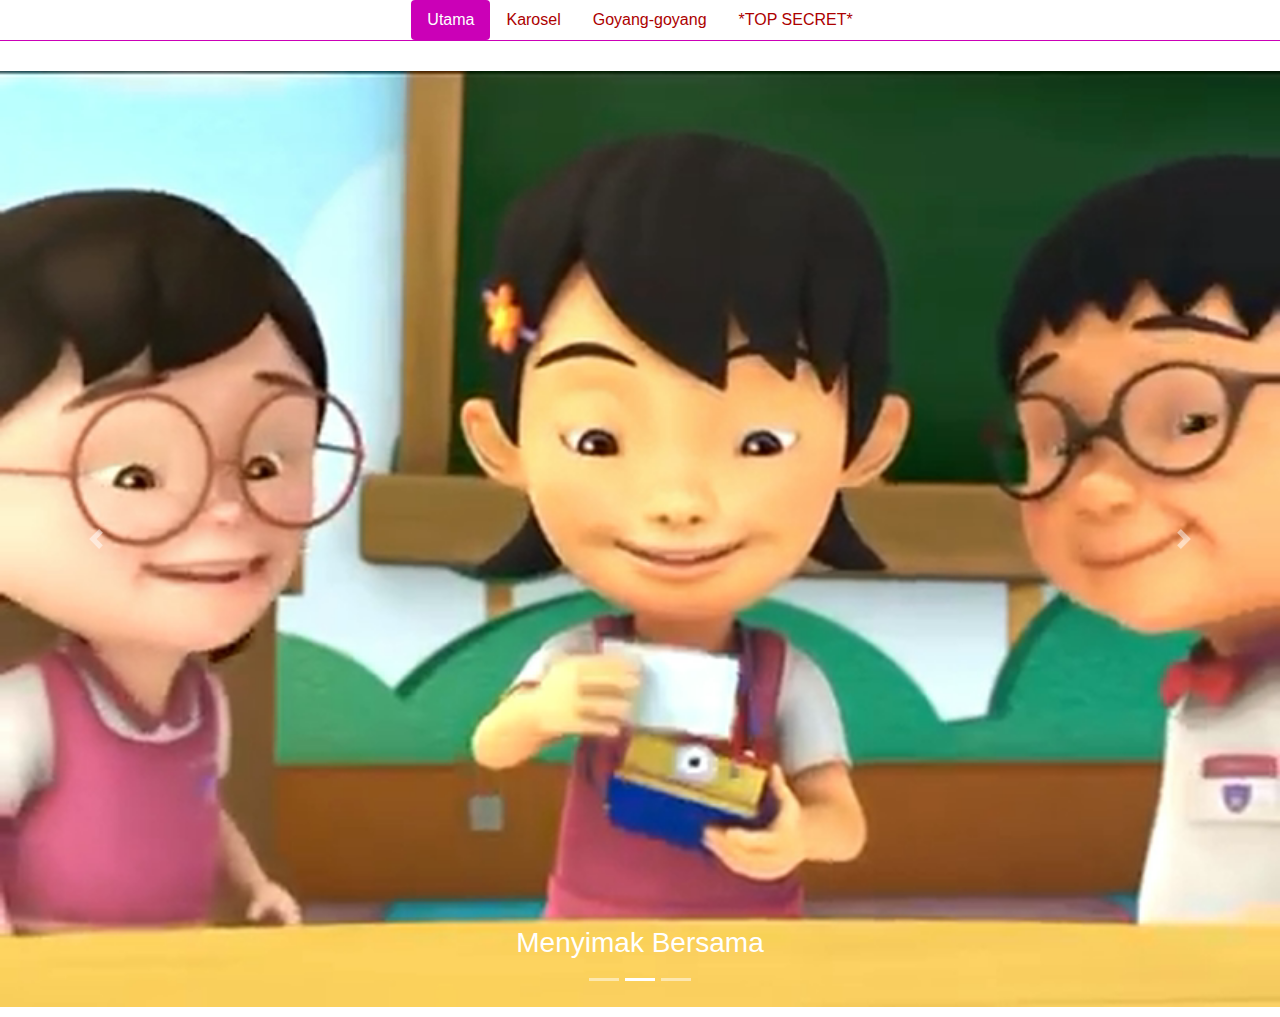
<file: collabs/Karosel.html>
<!doctype html>
<html>
<head>
<meta charset="utf-8">
<title>karosel</title>
<link href="css/gayaku.css" rel="stylesheet" type="text/css">
<link href="css/bootstrap.css" rel="stylesheet" type="text/css">
<link href="css/bootstrap-grid.css" rel="stylesheet" type="text/css">
<link href="css/teruntuk karosel.css" rel="stylesheet" type="text/css">

</head>
<body>

<nav class="nav nav-pills justify-content-center">
	<a class="nav-item nav-link active" href="Butstrep.html">Utama</a>
	<a class="nav-item nav-link" href="Karosel.html">Karosel</a>
    <a class="nav-item nav-link" href="Study.html">Goyang-goyang</a>
    <a class="nav-item nav-link" href="Susantie.html">*TOP SECRET*</a>
</nav>

<section>

<div id="myCarousel" class="carousel slide bg-inverse w-100 ml-auto mr-auto" data-ride="carousel">
  <ol class="carousel-indicators">
    <li data-target="#myCarousel" data-slide-to="0"></li>
    <li data-target="#myCarousel" data-slide-to="1" class="active"></li>
    <li data-target="#myCarousel" data-slide-to="2"></li>
  </ol>
  <div class="carousel-inner" role="listbox">
    <div class="carousel-item">
      <img class="w-100 h-100 gbr1" src="imej/1.png" alt="">
      <div class="carousel-caption">
      <h1>Sahabat Selamanya</h1>
      </div>
    </div>
    <div class="carousel-item active">
      <img class="w-100" src="imej/2.png" alt="Second slide">
      <div class="carousel-caption">
      <h3>Menyimak Bersama</h3>
      </div>
    </div>
    <div class="carousel-item">
      <img class="w-100" src="imej/3.png" alt="Third slide">
      <div class="carousel-caption">
      <h3>Penuh Rasa Kekeluargaan</h3>
      </div>
    </div>
  </div>
  <a class="carousel-control-prev" href="#myCarousel" role="button" data-slide="prev">
    <span class="carousel-control-prev-icon" aria-hidden="true"></span>
    <span class="sr-only">Previous</span>
  </a>
  <a class="carousel-control-next" href="#myCarousel" role="button" data-slide="next">
    <span class="carousel-control-next-icon" aria-hidden="true"></span>
    <span class="sr-only">Next</span>
  </a>
</div>
</section>



</body>


<!-- jQuery (necessary for Bootstrap's JavaScript plugins) --> 


<!-- Include all compiled plugins (below), or include individual files as needed --> 
<script type="text/javascript"> var $ = jQuery.noConflict(); $(document).ready(function()
{ $('#myCarousel').carousel({ interval: 2000, cycle: true }); });
</script>



<!-- popper.js -->
<script src="js/popper.min.js"></script>
<script src="js/jquery331.min.js"></script>
<script src="js/bootstrap.js"></script>
</html>
</file>
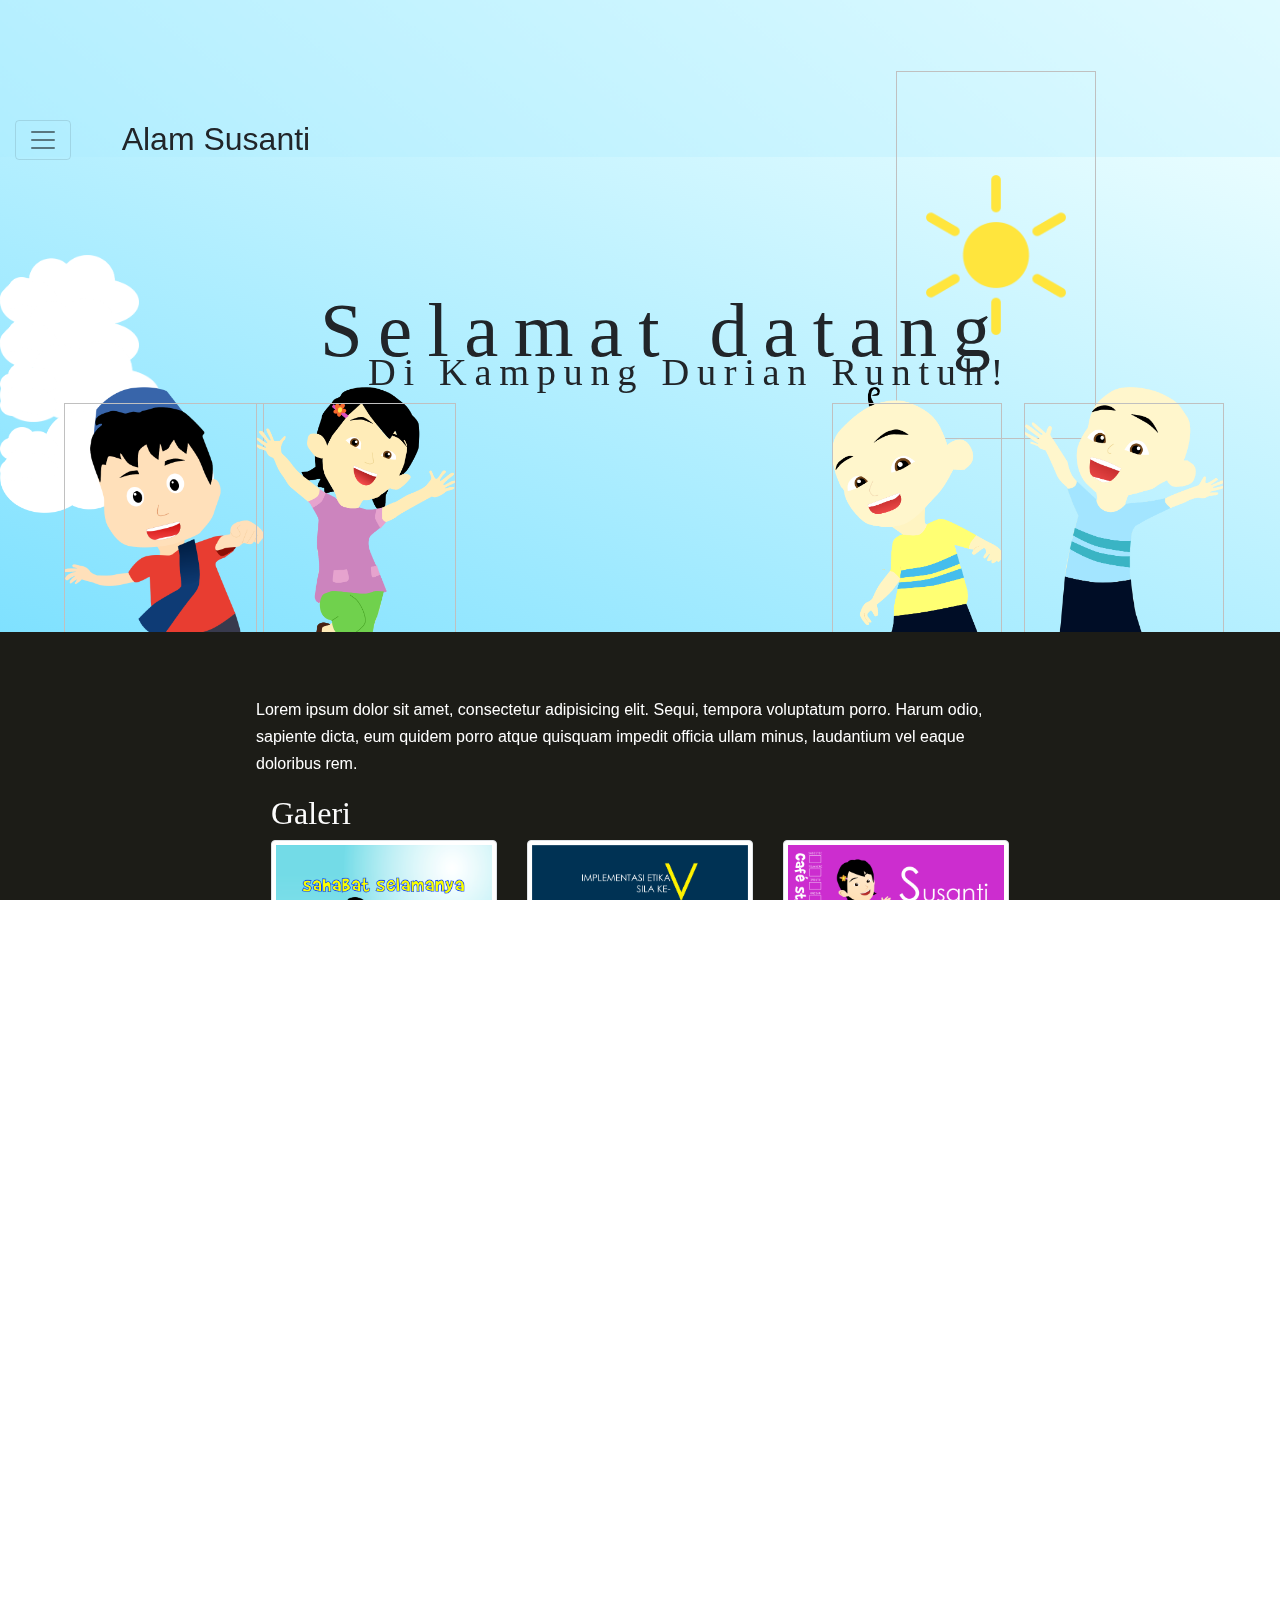
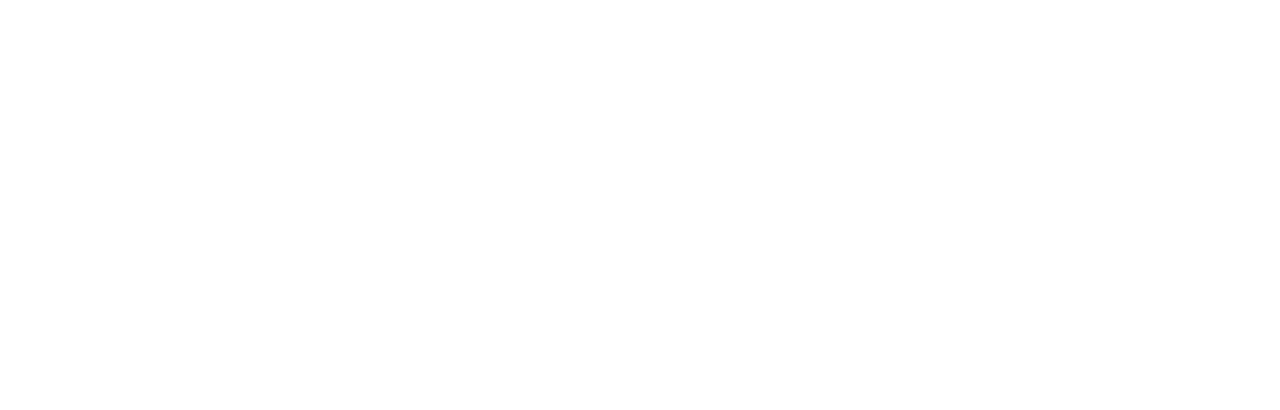
<file: collabs/Susantie.html>
<!DOCTYPE html>
<html lang="en" >
<head>
  <meta charset="UTF-8">
  <title>Alam Susanti</title>

  <script>
  $('#myModal').on('shown.bs.modal', function () {
  $('#myInput').trigger('focus')
})</script>



<link rel="stylesheet" href="css/style.css">
<link href="css/bootstrap.min.css" rel="stylesheet">
<link href="css/teruntuk susantie.css" rel="stylesheet">
<link href="css/bootstrap.css" rel="stylesheet">
<link href="css/gayaku.css" rel="stylesheet">

</head>

<body>


<div class="container-fluid">
    <div class="row">
        <div class="col-3 col-sm-2 col-md-2 col-lg-1 col-xl-1">
            <nav class="nav navbar-light navbar-toggleable-sm">
                <button class="navbar-toggler navbar-toggler-right" type="button" data-toggle="collapse" data-target="#navbarWEX" aria-controls="navbarSupportedContent" aria-expanded="false" aria-label="Toggle navigation">
                    <span class="navbar-toggler-icon"></span>
                </button>
                <div class="navbar-collapse collapse flex-column mt-md-0 mt-4 pt-md-0 pt-4" id="navbarWEX">
                    <a class="nav-link navbar-brand active" href="~/Views/Forms/ControlPanel.cshtml"><span class="fa fa-home"></span></a>
                    <a href="" class="nav-link">Indonesia</a>
                    <a href="" class="nav-link">Malaysia</a>
                    <a href="" class="nav-link">Khayangan</a>
                </div>
            </nav>
        </div>
        <div class="col-9 col-sm-10 col-md-10 col-lg-11 col-xl-11">
            <h2>Alam Susanti</h2>
        </div>
    </div>
</div>

  <header>

  <div id="Clouds">
  <div class="Cloud Foreground"></div>
  <div class="Cloud Background"></div>
  <div class="Cloud Foreground"></div>
  <div class="Cloud Background"></div>
  <div class="Cloud Foreground"></div>
  <div class="Cloud Background"></div>
  <div class="Cloud Background"></div>
  <div class="Cloud Foreground"></div>
  <div class="Cloud Background"></div>
  <div class="Cloud Background"></div>
<!--  <svg viewBox="0 0 40 24" class="Cloud"><use xlink:href="#Cloud"></use></svg>-->
</div>

<img class="pics" id="pics">

<img class="pics2" id="pics2">

<img class="pics3" id="pics3">

<img class="pics4" id="pics4">

<img class="matahari" id="matahari">

  <h1 class="heder">Selamat datang</h1>
  <h1 class="subheder">Di Kampung Durian Runtuh!</h1>
</header>
<main>

	  <p class="teks1">Lorem ipsum dolor sit amet, consectetur adipisicing elit. Sequi, tempora voluptatum porro. Harum odio, sapiente dicta, eum quidem porro atque quisquam impedit officia ullam minus, laudantium vel eaque doloribus rem.</p>

<div class="container">
  <h2 class="titel">Galeri</h2>
  <div class="row">
    <div class="col-lg-4 col-6 "><img class="img-thumbnail img-fluid" src="imej/a.png" alt=""></div>
    <div class="col-lg-4 col-6 "><img class="img-thumbnail img-fluid" src="imej/b.png" alt=""></div>
    <div class="col-lg-4 col-6 "><img class="img-thumbnail img-fluid" src="imej/c.png" alt=""></div>
  </div>
</div>

<div class="container">
  <h2 class="titel">Galeri dengan Caption</h2>
  <div class="row">
    <div class="col-lg-4 col-6 "><img class="img-thumbnail img-fluid" src="imej/a.png" alt="">
      <h3 class="titel-kecil">Thumbnail label</h3>
          <p class="teks2">Sahabat Selamanya</p>
          <p><a href="#" class="btn btn-primary" role="button">Button</a> <a href="#" class="btn btn-default" role="button">Button</a></p>
        </div>

    <div class="col-lg-4 col-6 "><img class="img-thumbnail img-fluid" src="imej/b.png" alt="">
      <h3 class="titel-kecil">Thumbnail label</h3>
          <p class="teks2">Sila ke 5</p>
          <p><a href="#" class="btn btn-primary" role="button">Button</a> <a href="#" class="btn btn-default" role="button">Button</a></p>
    </div>

  <div class="col-lg-4 col-6 "><img class="img-thumbnail img-fluid" src="imej/c.png" alt="">
    <h3 class="titel-kecil">Thumbnail label</h3>
        <p class="teks2">S stand for...</p>
        <p><a href="#" class="btn btn-primary" role="button">Button</a> <a href="#" class="btn btn-default" role="button">Button</a></p>
  </div>
</div>
</div>

      <p class="teks2">Gambar di atas merupakan salah satu hasil karya dari kegabutan yang ekstrem.</p>

	  <p class="teks2">Lorem ipsum dolor sit amet, consectetur adipisicing elit. Sequi, tempora voluptatum porro. Harum odio, sapiente dicta, eum quidem porro atque quisquam impedit officia ullam minus, laudantium vel eaque doloribus rem.</p>

<a href="Butstrep.html"><button class="btn btn-biasa btn-border btn-border1">Ke Halaman Awal</button></a>
<a href="Karosel.html"><button class="btn btn-cantik btn-border btn-border2">Ke Halaman Karosel</button></a>
<a href="Study.html"><button class="btn btn-comel">Ke Halaman Goyang-goyang</button></a>
<!-- Button trigger modal -->
<button type="button" class="btn btn-seronok btn-fill-horz" data-toggle="modal" data-target="#exampleModal">
  Apa lagi?
</button>


</main>

  <!-- Modal -->
<div class="modal fade" id="exampleModal" tabindex="-1" role="dialog" aria-labelledby="exampleModalLabel" aria-hidden="true">
  <div class="modal-dialog" role="document">
    <div class="modal-content">
      <div class="modal-header">
        <h5 class="modal-title" id="exampleModalLabel">Maklumat</h5>
        <button type="button" class="close" data-dismiss="modal" aria-label="Close">
          <span aria-hidden="true">&times;</span>
        </button>
      </div>
      <div class="modal-body">
        Apa yang korang bingung sangat ni?
        Korang hanya tengok dan pelajari elemen-elemen kat laman sesawang ini jer.
        Bila korang ada soalan, ajukan ke ahlinya.
      </div>
      <div class="modal-footer">
        <button type="button" class="btn btn-secondary" data-dismiss="modal">Close</button>
        <button type="button" class="btn btn-primary">Save changes</button>
      </div>
    </div>
  </div>
</div>



</body>

<!-- jQuery (necessary for Bootstrap's JavaScript plugins) -->
<script src="js/jquery331.min.js"></script>
<script src="js/popper.min.js"></script>
<script src="js/jquery331.min.js"></script>


<!-- Include all compiled plugins (below), or include individual files as needed -->
<script src="js/bootstrap.js"></script>

</html>
</file>
<file: collabs/css/gayaku.css>
@charset "utf-8";
/* CSS Document */





@-moz-keyframes bingkai {
  0% {
	background-size:100%; 
  }
  50% {
	background-size:150%;
  }
  100% {
	background-size:100%;
  }
}
@-webkit-keyframes bingkai {
  0% {
	background-size:100%;
  }
  50% {
	background-size:150%;
  }
  100% {
	background-size:100%;
  }
}


@-moz-keyframes ngembang {
  0% {
    	height:100px;
		width:100px;
  }
  50% {
    	height:150px;
		width:150px;
  }
  100% {
    	height:100px;
		width:100px;
  }
}
@-webkit-keyframes ngembang {
  0% {
    	height:100px;
		width:100px;
		
  }
  50% {
    	height:150px;
		width:150px;
  }
  100% {
    	height:100px;
		width:100px;
  }
}



@-moz-keyframes float {
  0% {
    transform: translateY(35px);
  }
  50% {
    transform: translateY(0);
  }
  100% {
    transform: translateY(35px);
  }
}
@-webkit-keyframes float {
  0% {
    transform: translateX(35px);
  }
  50% {
    transform: translateX(0);
  }
  100% {
    transform: translateX(35px);
  }
}
@-o-keyframes float {
  0% {
    transform: translateX(35px);
  }
  50% {
    transform: translateX(0);
  }
  100% {
    transform: translateX(35px);
  }
}
@keyframes float {
  0% {
    transform: translateY(35px);
  }
  50% {
    transform: translateY(0);
  }
  100% {
    transform: translateY(35px);
  }
}



@-webkit-keyframes spin{
    0%{
    -moz-transform: rotateZ(0deg);
    -webkit-transform: rotateZ(0deg);
    -o-transform: rotateZ(0deg);
    -ms-transform: rotateZ(0deg);
    }
    100%{
    -moz-transform: rotateZ(90deg);
    -webkit-transform: rotateZ(90deg);
    -o-transform: rotateZ(90deg);
    -ms-transform: rotateZ(90deg);
    }
}
@-moz-keyframes spin{
    0%{
    -moz-transform: rotateZ(0deg);
    -webkit-transform: rotateZ(0deg);
    -o-transform: rotateZ(0deg);
    -ms-transform: rotateZ(0deg);
    }
    50%{
    -moz-transform: rotateZ(90deg);
    -webkit-transform: rotateZ(90deg);
    -o-transform: rotateZ(90deg);
    -ms-transform: rotateZ(90deg);
    }
	100%{
    -moz-transform: rotateZ(0deg);
    -webkit-transform: rotateZ(0deg);
    -o-transform: rotateZ(0deg);
    -ms-transform: rotateZ(0deg);
    }
}

@-o-keyframes spin{
    0%{
    -moz-transform: rotateZ(0deg);
    -webkit-transform: rotateZ(0deg);
    -o-transform: rotateZ(0deg);
    -ms-transform: rotateZ(0deg);
    }
    100%{
    -moz-transform: rotateZ(360deg);
    -webkit-transform: rotateZ(360deg);
    -o-transform: rotateZ(360deg);
    -ms-transform: rotateZ(360deg);
    }
}

@-ms-keyframes spin{
    0%{
    -moz-transform: rotateZ(0deg);
    -webkit-transform: rotateZ(0deg);
    -o-transform: rotateZ(0deg);
    -ms-transform: rotateZ(0deg);
    }
    100%{
    -moz-transform: rotateZ(360deg);
    -webkit-transform: rotateZ(360deg);
    -o-transform: rotateZ(360deg);
    -ms-transform: rotateZ(360deg);
    }
}



@-webkit-keyframes ngeder {
  0% {
    -webkit-transform: scale3d(1, 1, 1);
    transform: scale3d(1, 1, 1);
  }

  10%, 20% {
    -webkit-transform: scale3d(.9, .9, .9) rotate3d(0, 0, 1, -15deg);
    transform: scale3d(.9, .9, .9) rotate3d(0, 0, 1, -15deg);
  }

  30%, 50%, 70%, 90% {
    -webkit-transform: scale3d(1.1, 1.1, 1.1) rotate3d(0, 0, 1, 15deg);
    transform: scale3d(1.1, 1.1, 1.1) rotate3d(0, 0, 1, 15deg);
  }

  40%, 60%, 80% {
    -webkit-transform: scale3d(1.1, 1.1, 1.1) rotate3d(0, 0, 1, -15deg);
    transform: scale3d(1.1, 1.1, 1.1) rotate3d(0, 0, 1, -15deg);
  }

  100% {
    -webkit-transform: scale3d(1, 1, 1);
    transform: scale3d(1, 1, 1);
  }
}

@keyframes ngeder {
   0% {
    -webkit-transform: scale3d(1, 1, 1);
    transform: scale3d(1, 1, 1);
  }

  10%, 20% {
    -webkit-transform: scale3d(.9, .9, .9) rotate3d(0, 0, 1, -15deg);
    transform: scale3d(.9, .9, .9) rotate3d(0, 0, 1, -15deg);
  }

  30%, 50%, 70%, 90% {
    -webkit-transform: scale3d(1.1, 1.1, 1.1) rotate3d(0, 0, 1, 15deg);
    transform: scale3d(1.1, 1.1, 1.1) rotate3d(0, 0, 1, 15deg);
  }

  40%, 60%, 80% {
    -webkit-transform: scale3d(1.1, 1.1, 1.1) rotate3d(0, 0, 1, -15deg);
    transform: scale3d(1.1, 1.1, 1.1) rotate3d(0, 0, 1, -15deg);
  }

  100% {
    -webkit-transform: scale3d(1, 1, 1);
    transform: scale3d(1, 1, 1);
  }
}


@-webkit-keyframes imfaded {
  0% {
    opacity: 0;
  }
  50% {
    opacity: 1;
  }
    100% {
    opacity: 0;
  }
}
@keyframes imfaded {
  0% {
    opacity: 0;
  }
  50% {
    opacity: 1;
  }
    100% {
    opacity: 0;
  }
}


@-webkit-keyframes ckw {
    0% {
        -moz-transform: rotate(0deg);
        -webkit-transform: rotate(0deg);
    }
    100% {
        -moz-transform: rotate(-360deg);
        -webkit-transform: rotate(-360deg);
    }
}
@-moz-keyframes ckw {
    0% {
        -moz-transform: rotate(0deg);
        -webkit-transform: rotate(0deg);
    }
    100% {
        -moz-transform: rotate(-360deg);
        -webkit-transform: rotate(-360deg);
    }
}

@keyframes baru{
0%{
	transform:scale3d(1,1,1);	
}
25%{
	transform:scale3d(.8,.8,.8);	
}
50%{
	transform:scale3d(1.1,1.1,1.1);	
}
75%{
	transform:scale3d(.9,.9,.9);	
}
100%{
	transform:scale3d(1,1,1);	
}
	
}
</file>
<file: collabs/css/style.css>
@font-face {
    font-family: 'BradBunR';
	src:url(../fonts/BradBunR.ttf);
   }

html {
  height: 100%;
  overflow: hidden;
}
body {
  color: #fff;
  margin:0;
  padding:0;
	-webkit-perspective: 1px;
	perspective: 1px;
	-webkit-transform-style: preserve-3d;
	transform-style: preserve-3d;
  height: 100%;
  overflow-y: scroll;
  overflow-x: hidden;
}
header {
  box-sizing: border-box;
  min-height: 40vw;
  padding: 10vw 0 5vw;
  position: relative;
  -webkit-transform-style: inherit;
  transform-style: inherit;
  width: 100vw;
  z-index:2;
}

.heder{
	margin: 0;
	position:absolute;
    font-size: 6vw;
	font-stretch: ultra-condensed;
	font-weight:200;
	font-family: "Brady Bunch Remastered";   
	top:10%;
	left:25%;
    text-align: center;
	z-index:2;
}

.subheder{
	margin: 0;
	position:absolute;
    font-size: 3vw;
	font-stretch: ultra-condensed;
	font-weight:200;
	font-family: "Brady Bunch Remastered";   
	top:30%;
	left:28.75%;
	z-index:2;
}

header, header:before {
  display: block;
	background: linear-gradient(to bottom left, #E9FDFF, #7BE0FF) 70% 70% / cover;
  background-size: cover;
  -webkit-transform-origin: center center 0;
  -webkit-transform: translateZ(-1px) scale(2);
  transform-origin: center center 0;
  transform: translateZ(-1px) scale(2);
  z-index: -1;
}
header::before {
  bottom: 0;
  content: "";
  left: 0;
  position: absolute;
  right: 0;
  top: 0;
	
  min-height: 100vh;
}
header * {
  font-weight: normal;
  letter-spacing: 0.2em;
  text-align: center;
  margin: 0;
	padding: 1em 0;
}
header p {
  background-color: hsla(0, 0%, 100%,0.1);
}
main {
  background-color: hsl(60, 10%, 10%);
  line-height: 1.7;
  padding: 5% calc(40% - 16em) 35%;
  position: relative;
  z-index: 2;
}

.teks1{
	color:#FFFFFF;	
}
.teks2{
	color:#FFFFFF;	
}

.modal-content{
z-index:10;
}





#Clouds {
  position: absolute;
  z-index:1;
  top: 0;
  right: 0;
  bottom: 0;
  left: 0;
  margin: auto;
  height: 70%;
  overflow: hidden;
  -webkit-animation: FadeIn 3s ease-out;
          animation: FadeIn 3s ease-out;
  -webkit-user-select: none;
     -moz-user-select: none;
      -ms-user-select: none;
          user-select: none;
}
@-webkit-keyframes FadeIn {
  from {
    opacity: 0;
  }
  to {
    opacity: 1;
  }
}
@keyframes FadeIn {
  from {
    opacity: 0;
  }
  to {
    opacity: 1;
  }
}
.Cloud {
  position: absolute;
  width: 100%;
  background-repeat: no-repeat;
  background-size: auto 100%;
  height: 270px;
  -webkit-animation-duration: 120s;
          animation-duration: 120s;
  -webkit-animation-iteration-count: infinite;
          animation-iteration-count: infinite;
  -webkit-animation-fill-mode: forwards;
          animation-fill-mode: forwards;
  -webkit-animation-timing-function: linear;
          animation-timing-function: linear;
  -webkit-animation-name: Float, FadeFloat;
          animation-name: Float, FadeFloat;
  z-index: 3;
}
.Cloud.Foreground {
  height: 50%;
  min-height: 70px;
  z-index: 3;
}
.Cloud.Background {
  height: 9.09090909%;
  min-height: 8px;
  -webkit-animation-duration: 210s;
          animation-duration: 210s;
	z-index: 3;
}
@-webkit-keyframes Float {
  from {
    -webkit-transform: translateX(100%) translateZ(0);
            transform: translateX(100%) translateZ(0);
  }
  to {
    -webkit-transform: translateX(-15%) translateZ(0);
            transform: translateX(-15%) translateZ(0);
  }
}
@keyframes Float {
  from {
    -webkit-transform: translateX(100%) translateZ(0);
            transform: translateX(100%) translateZ(0);
  }
  to {
    -webkit-transform: translateX(-15%) translateZ(0);
            transform: translateX(-15%) translateZ(0);
  }
}
/*
@keyframes Float {
  from { transform: translateX(100%) translateY(-100%) translateZ(0); }
  50% { transform: translateX(55%) translateY(0) translateZ(0); }
  to { transform: translateX(-5%) translateY(-100%) translateZ(0); }
}
*/
@-webkit-keyframes FadeFloat {
  0%,
  100% {
    opacity: 0;
  }
  5%,
  90% {
    opacity: 1;
  }
}
@keyframes FadeFloat {
  0%,
  100% {
    opacity: 0;
  }
  5%,
  90% {
    opacity: 1;
  }
}
.Cloud:nth-child(10) {
  -webkit-animation-delay: -184.61538462s;
          animation-delay: -184.61538462s;
  top: 60%;
}
.Cloud.Foreground:nth-child(10) {
  -webkit-animation-duration: 80s;
          animation-duration: 80s;
  height: 35%;
}
.Cloud.Background:nth-child(10) {
  -webkit-animation-duration: 110s;
          animation-duration: 110s;
  height: -3.40909091%;
}
.Cloud:nth-child(9) {
  -webkit-animation-delay: -166.15384615s;
          animation-delay: -166.15384615s;
  top: 54%;
}
.Cloud.Foreground:nth-child(9) {
  -webkit-animation-duration: 84s;
          animation-duration: 84s;
  height: 32.5%;
}
.Cloud.Background:nth-child(9) {
  -webkit-animation-duration: 114s;
          animation-duration: 114s;
  height: -2.15909091%;
}
.Cloud:nth-child(8) {
  -webkit-animation-delay: -147.69230769s;
          animation-delay: -147.69230769s;
  top: 48%;
}
.Cloud.Foreground:nth-child(8) {
  -webkit-animation-duration: 88s;
          animation-duration: 88s;
  height: 30%;
}
.Cloud.Background:nth-child(8) {
  -webkit-animation-duration: 118s;
          animation-duration: 118s;
  height: -0.90909091%;
}
.Cloud:nth-child(7) {
  -webkit-animation-delay: -129.23076923s;
          animation-delay: -129.23076923s;
  top: 42%;
}
.Cloud.Foreground:nth-child(7) {
  -webkit-animation-duration: 92s;
          animation-duration: 92s;
  height: 27.5%;
}
.Cloud.Background:nth-child(7) {
  -webkit-animation-duration: 122s;
          animation-duration: 122s;
  height: 0.34090909%;
}
.Cloud:nth-child(6) {
  -webkit-animation-delay: -110.76923077s;
          animation-delay: -110.76923077s;
  top: 36%;
}
.Cloud.Foreground:nth-child(6) {
  -webkit-animation-duration: 96s;
          animation-duration: 96s;
  height: 25%;
}
.Cloud.Background:nth-child(6) {
  -webkit-animation-duration: 126s;
          animation-duration: 126s;
  height: 1.59090909%;
}
.Cloud:nth-child(5) {
  -webkit-animation-delay: -92.30769231s;
          animation-delay: -92.30769231s;
  top: 30%;
}
.Cloud.Foreground:nth-child(5) {
  -webkit-animation-duration: 100s;
          animation-duration: 100s;
  height: 22.5%;
}
.Cloud.Background:nth-child(5) {
  -webkit-animation-duration: 130s;
          animation-duration: 130s;
  height: 2.84090909%;
}
.Cloud:nth-child(4) {
  -webkit-animation-delay: -73.84615385s;
          animation-delay: -73.84615385s;
  top: 24%;
}
.Cloud.Foreground:nth-child(4) {
  -webkit-animation-duration: 104s;
          animation-duration: 104s;
  height: 20%;
}
.Cloud.Background:nth-child(4) {
  -webkit-animation-duration: 134s;
          animation-duration: 134s;
  height: 4.09090909%;
}
.Cloud:nth-child(3) {
  -webkit-animation-delay: -55.38461538s;
          animation-delay: -55.38461538s;
  top: 18%;
}
.Cloud.Foreground:nth-child(3) {
  -webkit-animation-duration: 108s;
          animation-duration: 108s;
  height: 17.5%;
}
.Cloud.Background:nth-child(3) {
  -webkit-animation-duration: 138s;
          animation-duration: 138s;
  height: 5.34090909%;
}
.Cloud:nth-child(2) {
  -webkit-animation-delay: -36.92307692s;
          animation-delay: -36.92307692s;
  top: 12%;
}
.Cloud.Foreground:nth-child(2) {
  -webkit-animation-duration: 112s;
          animation-duration: 112s;
  height: 15%;
}
.Cloud.Background:nth-child(2) {
  -webkit-animation-duration: 142s;
          animation-duration: 142s;
  height: 6.59090909%;
}
.Cloud:nth-child(1) {
  -webkit-animation-delay: -18.46153846s;
          animation-delay: -18.46153846s;
  top: 6%;
}
.Cloud.Foreground:nth-child(1) {
  -webkit-animation-duration: 116s;
          animation-duration: 116s;
  height: 12.5%;
}
.Cloud.Background:nth-child(1) {
  -webkit-animation-duration: 146s;
          animation-duration: 146s;
  height: 7.84090909%;
}
.Cloud {
  background-image: url(../imej/mendung1.png);
}
.Cloud.Background {
  background-image: url(../imej/mendung3.png);
}





#pics {
	position:absolute;
	background: url(../imej/unyil.png) no-repeat;
	background-position:top;
	background-size:100%;
	z-index:1;
	height: 400px;
	left: 5%;
	top: 45%;
	width: 200px;
	-webkit-animation: float 5s infinite;
  -moz-animation: float 5s infinite;
  animation: float 5s infinite;
}

#pics2 {
	position:absolute;
	background: url(../imej/susanti.png) no-repeat;
	background-position:top;
	background-size:100%;
	z-index:1;
	height: 400px;
	left: 20%;
	top: 45%;
	width: 200px;
	-webkit-animation: float 5s infinite;
  -moz-animation: float 5s infinite;
  animation: float 5s infinite;
}


#pics3 {
	position:absolute;
	background: url(../imej/upin.png) no-repeat;
	background-position:top;
	background-size:100%;
	z-index:1;
	height: 350px;
	left: 65%;
	top: 45%;
	width: 170px;
	-webkit-animation: float 5s infinite;
  -moz-animation: float 5s infinite;
  animation: float 5s infinite;
}

#pics4 {
	position:absolute;
	background: url(../imej/ipin.png) no-repeat;
	background-position:top;
	background-size:100%;
	z-index:1;
	height: 400px;
	left: 80%;
	top: 45%;
	width: 200px;
	-webkit-animation: float 5s infinite;
  -moz-animation: float 5s infinite;
  animation: float 5s infinite;
}

#matahari {
	position:absolute;
	background: url(../imej/srengenge.png) no-repeat;
	background-position:center;
	background-size:70%;
	z-index:0;
	height: 400px;
	left: 70%;
	top: -20%;
	width: 200px;
	-webkit-animation: ckw 10s infinite;
  -moz-animation: ckw 10s infinite;
  animation: ckw 10s infinite;
}
</file>
<file: collabs/css/teruntuk karosel.css>
@charset "utf-8";
/* CSS Document */

.nav-pills .nav-link.active,
.nav-pills .show > .nav-link {
  color: #fff;
  background-color: #CB00B7;
}


.animate, .btn, .btn-border:before, .btn-border:after, .btn-fill-horz-o:before, .btn-fill-horz-o:after, .btn-fill-horz:before, .btn-fill-horz:after {
  -webkit-transition: all 0.3s ease-out;
  transition: all 0.3s ease-out;
}

.nav{
	border-bottom: 1px solid #CB00B7;
}

.nav-link{
	color:#AC0000;
}
.nav-link:hover{
	color: #4B0001;
	font-weight:500;
}


section {
  padding: 30px 0 10px;
  text-align: center;
  position: relative;
}

/* carousel */
#carouselExampleIndicators {
  padding: 0 10px 30px 10px;
  margin-top: 30px;
  text-align:center;
}
/* indicator position */
#carouselExampleIndicators .carousel-indicators {
  right: 50%;
  top: auto;
  bottom: -10px;
  margin-right: -19px;
}
/* indicator color */
#carouselExampleIndicators .carousel-indicators li {
  background: #c0c0c0;
}
/* active indicator */
#carouselExampleIndicators .carousel-indicators .active {
  background: #333333;
  height:10px;
  width:10px;
  margin-bottom:1px;
}



.gbr1{
	position:relative;
	background: url(../imej/1.png) no-repeat;
	background-position:top;
	background-size:100%;
}

.btn {
  display: inline-block;
  line-height: 35px;
  margin: 8px;
  padding: 0 15px;
  font-size: 15px;
  position: relative;
  opacity: .999;
  border-radius: 3px;
}


.btn-border {
  background-color: #e5e5e5;
  border: 1px solid #e5e5e5;
  color: #000000;}
  
 .btn-border1 {
  background-color: #e5e5e5;
  border: 1px solid #e5e5e5;
  color: #000000;}
  
 .btn-border2 {
  background-color: #389CDC;
  border: 1px solid #389CDC;
  color: #FFFFFF;}
  
 .btn-comel {
  background-color: #e5e5e5;
  border: 1px solid #e5e5e5;
  color: #000000;}
  
 .btn-border:before, .btn-border:after {
  border-style: solid;
  position: absolute;
  z-index: 5;
  border-radius: 3px;
  -webkit-box-sizing: content-box;
          box-sizing: content-box;
}
.btn-border:before {
  width: 0;
  height: 100%;
  border-width: 1px 0 1px 0;
  top: -1px;
  left: 0;
  -webkit-transition-delay: 0.05s;
          transition-delay: 0.05s;
}
.btn-border:after {
  width: 100%;
  height: 0;
  border-width: 0 1px 0 1px;
  top: 0;
  left: -1px;
}
.btn-border:hover {
  background-color: transparent;
}
.btn-border:hover:before {
  width: 0;
}
.btn-border:hover:after {
  height: 0;
}
.btn-border.btn-border2:before, .btn-border.btn-border2:after {
  border-color: #2ecc71;
}
.btn-border.btn-border2:hover {
  color: #389CDC;
}

.btn-comel:before, .btn-comel:after {
  background-color: #53009A;
}
.btn-comel:hover {
  color: #FFFFFF;
  background-color: #53009A;
  	-webkit-animation: ngeder 1s infinite;
  -moz-animation: ngeder 1s infinite;
  animation: ngeder 1s infinite;
}





.btn-fill-horz {
  background-color: #e5e5e5;
  border: 1px solid #e5e5e5;
  color: #a6a6a6;
  overflow: hidden;
}
.btn-fill-horz:before, .btn-fill-horz:after {
  content: '';
  width: 0;
  height: 100%;
  opacity: 0;
  position: absolute;
  top: 0;
  z-index: -1;
}
.btn-fill-horz:before {
  left: 50%;
}
.btn-fill-horz:after {
  right: 50%;
}
.btn-fill-horz:hover {
  color: #fff;
}
.btn-fill-horz:hover:before, .btn-fill-horz:hover:after {
  width: 100%;
  opacity: 1;
}
.btn-fill-horz.btn-seronok:before, .btn-fill-horz.btn-seronok:after {
  background-color: #2ecc71;
}
.btn-fill-horz.btn-seronok:hover {
  border-color: #2ecc71;
}
</file>
<file: collabs/css/teruntuk susantie.css>
@charset "utf-8";
/* CSS Document */

.nav-pills .nav-link.active,
.nav-pills .show > .nav-link {
  color: #fff;
  background-color: #CB00B7;
}

body{
  padding:120px 0 0 ;
}

.animate, .btn, .btn-border:before, .btn-border:after, .btn-fill-horz-o:before, .btn-fill-horz-o:after, .btn-fill-horz:before, .btn-fill-horz:after {
  -webkit-transition: all 0.3s ease-out;
  transition: all 0.3s ease-out;
}

.container-fluid{
	position:fixed;
}

.navigation {
  position:fixed;
  z-index:100;
  top:0;
  background-color:green;
  width:100%;
  height:120px;
}

.btn {
  display: inline-block;
  line-height: 35px;
  margin: 8px;
  padding: 0 15px;
  font-size: 15px;
  position: relative;
  opacity: .999;
  border-radius: 3px;
}


.btn-border {
  background-color: #e5e5e5;
  border: 1px solid #e5e5e5;
  color: #000000;}

 .btn-border1 {
  background-color: #e5e5e5;
  border: 1px solid #e5e5e5;
  color: #000000;}

 .btn-border2 {
  background-color: #e5e5e5;
  border: 1px solid #e5e5e5;
  color: #000000;}

 .btn-comel {
  background-color: #e5e5e5;
  border: 1px solid #e5e5e5;
  color: #000000;}

 .btn-border:before, .btn-border:after {
  border-style: solid;
  position: absolute;
  z-index: 5;
  border-radius: 3px;
  -webkit-box-sizing: content-box;
          box-sizing: content-box;
}
.btn-border:before {
  width: 0;
  height: 100%;
  border-width: 1px 0 1px 0;
  top: -1px;
  left: 0;
  -webkit-transition-delay: 0.05s;
          transition-delay: 0.05s;
}
.btn-border:after {
  width: 100%;
  height: 0;
  border-width: 0 1px 0 1px;
  top: 0;
  left: -1px;
}
.btn-border:hover {
  background-color: #FCFF95;
}
.btn-border:hover:before {
  width: 0;
}
.btn-border:hover:after {
  height: 0;
}
.btn-border.btn-border2:before, .btn-border.btn-border2:after {
  border-color: #2ecc71;
}
.btn-border.btn-border2:hover {
  color: #FFFFFF;
  background-color:#389CDC;}

.btn-comel:before, .btn-comel:after {
  background-color: #53009A;
}
.btn-comel:hover {
  color: #FFFFFF;
  background-color: #53009A;
  	-webkit-animation: ngeder 1s infinite;
  -moz-animation: ngeder 1s infinite;
  animation: ngeder 1s infinite;
}





.btn-fill-horz {
  background-color: #e5e5e5;
  border: 1px solid #e5e5e5;
  color: #a6a6a6;
  overflow: hidden;
}
.btn-fill-horz:before, .btn-fill-horz:after {
  content: '';
  width: 0;
  height: 100%;
  opacity: 0;
  position: absolute;
  top: 0;
  z-index: -1;
}
.btn-fill-horz:before {
  left: 50%;
}
.btn-fill-horz:after {
  right: 50%;
}
.btn-fill-horz:hover {
  color: #fff;
}
.btn-fill-horz:hover:before, .btn-fill-horz:hover:after {
  width: 100%;
  opacity: 1;
}
.btn-fill-horz.btn-seronok:before, .btn-fill-horz.btn-seronok:after {
  background-color: #2ecc71;
}
.btn-fill-horz.btn-seronok:hover {
  border-color: #2ecc71;
}




.titel{
	color:#FBFBFB;
	font-family:"Brady Bunch Remastered";
}

.titel-kecil{
	color:#FBFBFB;
}
</file>
